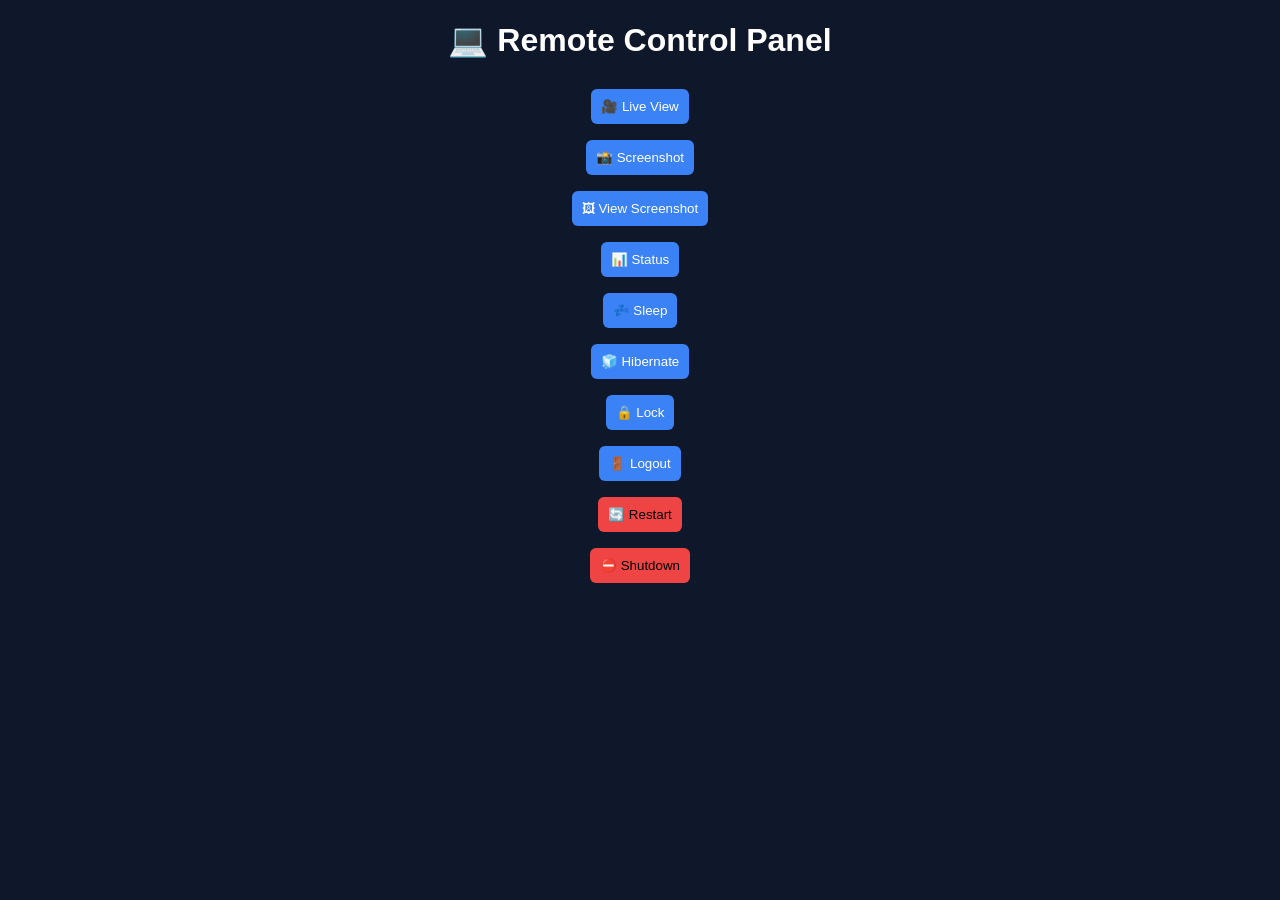
<file: weblinking/templates/index.html>
<!DOCTYPE html>
<html>
<head>
    <title>Remote Control</title>
    <style>
        body { background:#0f172a; color:white; text-align:center; font-family:Arial; }
        button { padding:10px; margin:8px; border:none; border-radius:6px; cursor:pointer; }
        .btn { background:#3b82f6; color:white; }
        .danger { background:#ef4444; }
    </style>
</head>
<body>

<h1>💻 Remote Control Panel</h1>

<form action="/live">
    <button class="btn">🎥 Live View</button>
</form>

<form action="/screenshot" method="post">
    <button class="btn">📸 Screenshot</button>
</form>

<form action="/view_screenshot">
    <button class="btn">🖼 View Screenshot</button>
</form>

<form action="/status">
    <button class="btn">📊 Status</button>
</form>

<form action="/sleep" method="post">
    <button class="btn">💤 Sleep</button>
</form>

<form action="/hibernate" method="post">
    <button class="btn">🧊 Hibernate</button>
</form>

<form action="/lock" method="post">
    <button class="btn">🔒 Lock</button>
</form>

<form action="/logout_user" method="post">
    <button class="btn">🚪 Logout</button>
</form>

<form action="/restart" method="post">
    <button class="danger">🔄 Restart</button>
</form>

<form action="/shutdown" method="post">
    <button class="danger">⛔ Shutdown</button>
</form>

</body>
</html>
</file>
